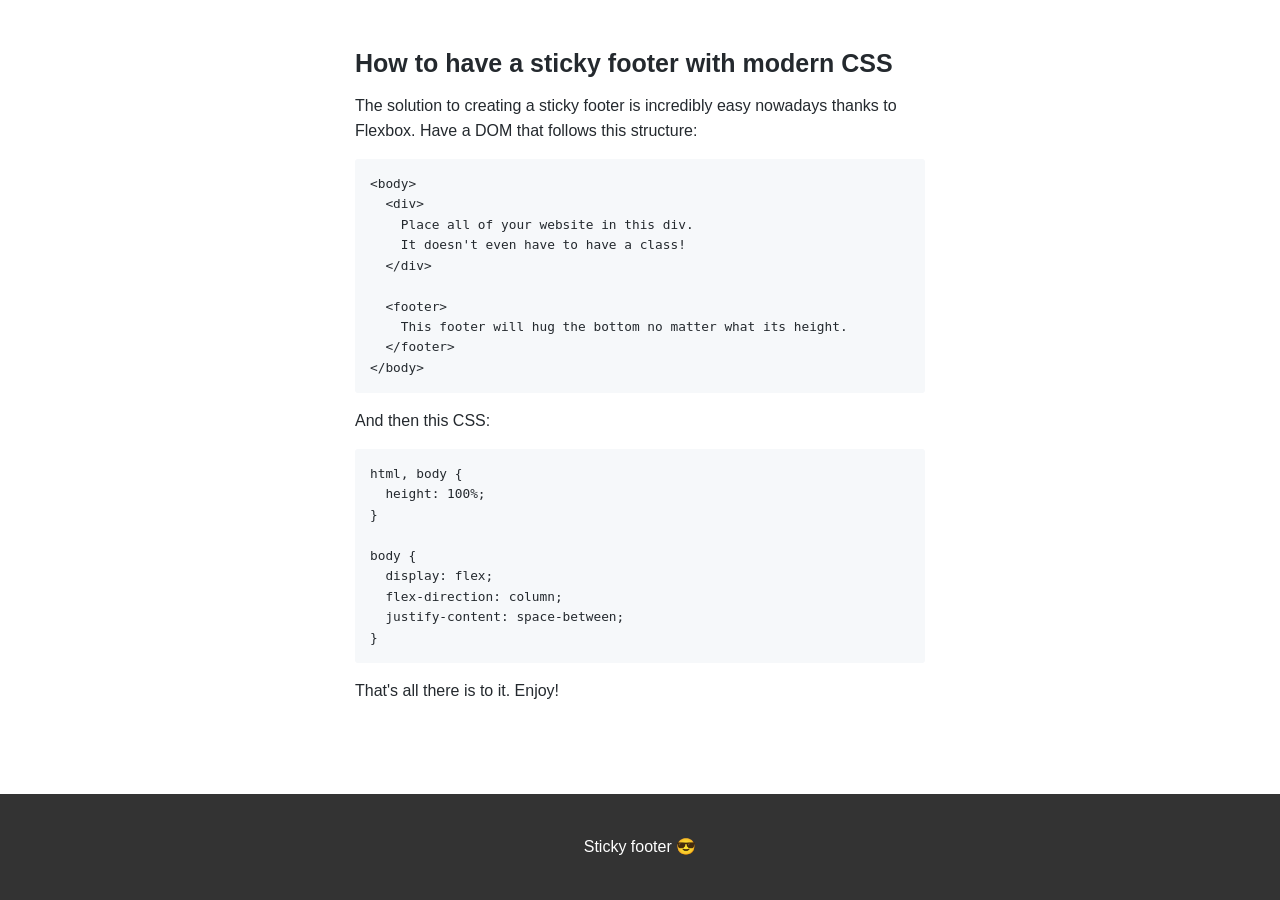
<file: index.html>
<html lang="en-us">
<meta charset="utf-8" />
<meta name="viewport" content="width=device-width, initial-scale=1.0, maximum-scale=1" />
<title>How to have a sticky footer with modern CSS</title>
<link rel="stylesheet" href="sticky-footer.css" />
<link rel="stylesheet" href="demo.css" />
</head>

<body>
  <div>
    <h1>How to have a sticky footer with modern CSS</h1>

    <p>The solution to creating a sticky footer is incredibly easy nowadays thanks to Flexbox. Have a DOM that follows this structure:</p>

<pre><code>&lt;body&gt;
  &lt;div&gt;
    Place all of your website in this div.
    It doesn't even have to have a class!
  &lt;/div&gt;

  &lt;footer&gt;
    This footer will hug the bottom no matter what its height.
  &lt;/footer&gt;
&lt;/body&gt;
</code></pre>

      <p>And then this CSS:</p>

<pre><code>html, body {
  height: 100%;
}

body {
  display: flex;
  flex-direction: column;
  justify-content: space-between;
}
</code></pre>

  <p>That's all there is to it. Enjoy!</p>
  </div>

  <footer>Sticky footer 😎</footer>
</body>

</html>
</file>
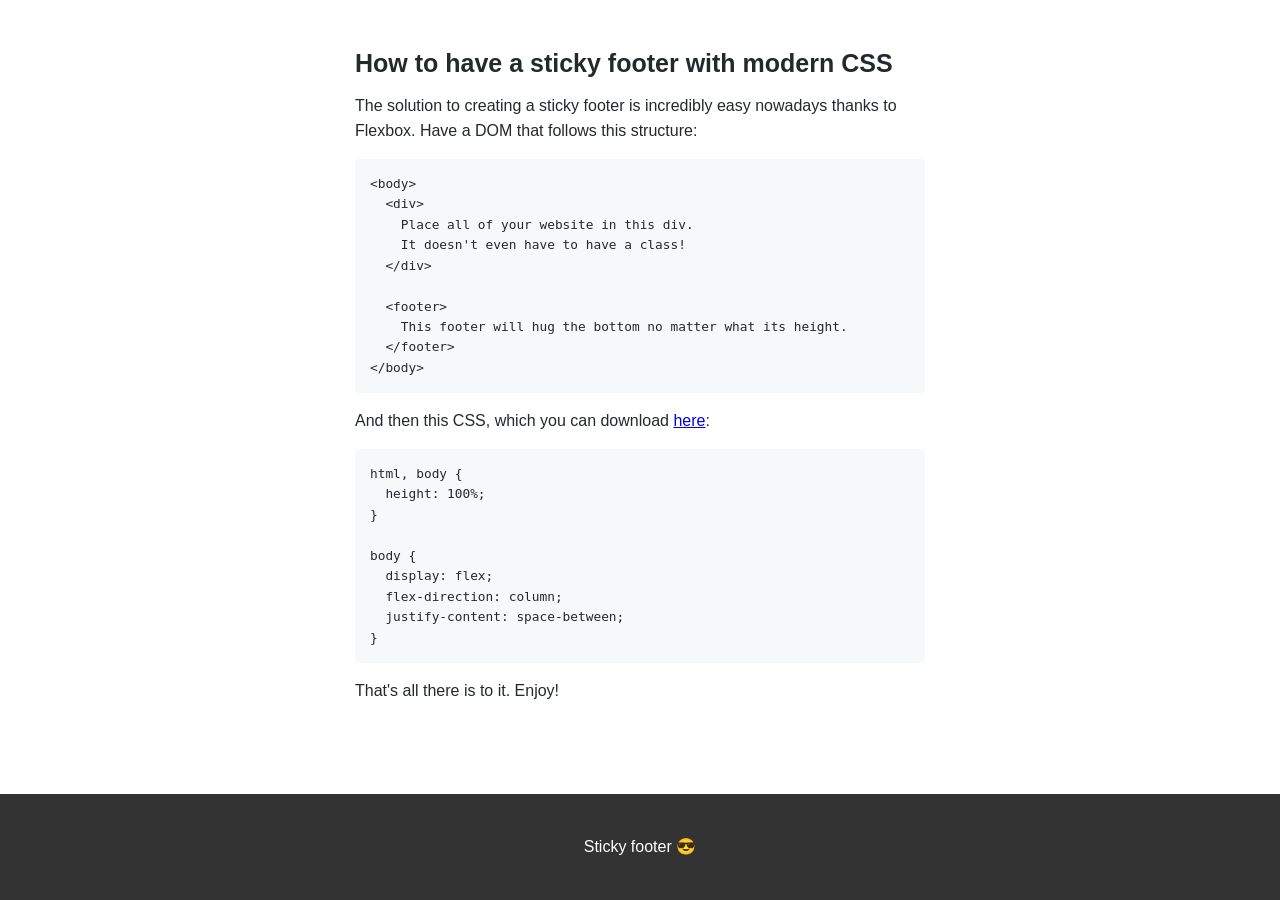
<file: demo.html>
<html lang="en-us">
<meta charset="utf-8" />
<meta name="viewport" content="width=device-width, initial-scale=1.0, maximum-scale=1" />
<title>How to have a sticky footer with modern CSS</title>
<link rel="stylesheet" href="sticky-footer.css" />
<link rel="stylesheet" href="demo.css" />
</head>

<body>
  <div>
    <h1>How to have a sticky footer with modern CSS</h1>

    <p>The solution to creating a sticky footer is incredibly easy nowadays thanks to Flexbox. Have a DOM that follows this structure:</p>

<pre><code>&lt;body&gt;
  &lt;div&gt;
    Place all of your website in this div.
    It doesn't even have to have a class!
  &lt;/div&gt;

  &lt;footer&gt;
    This footer will hug the bottom no matter what its height.
  &lt;/footer&gt;
&lt;/body&gt;
</code></pre>

      <p>And then this CSS, which you can download <a href="https://raw.githubusercontent.com/martynchamberlin/sticky-footer/master/sticky-footer.css">here</a>:</p>

<pre><code>html, body {
  height: 100%;
}

body {
  display: flex;
  flex-direction: column;
  justify-content: space-between;
}
</code></pre>

  <p>That's all there is to it. Enjoy!</p>
  </div>

  <footer>Sticky footer 😎</footer>
</body>

</html>
</file>
<file: sticky-footer.css>
html, body {
  height: 100%;
}

body {
  display: flex;
  flex-direction: column;
  justify-content: space-between;
}
</file>
<file: demo.css>
* {
  margin: 0;
  padding: 0;
  -webkit-box-sizing: border-box;
  -moz-box-sizing: border-box;
  box-sizing: border-box;
  outline: none;
}

html {
  font-size: 10px;
}

body {
  font-size: 1.6rem;
  font-family: system,-apple-system,BlinkMacSystemFont,Segoe UI,Helvetica Neue,Helvetica,Lucida Grande;
  color: #24292e;
  line-height: 1.6;
}

p, h1 {
  margin: 0 0 1.5rem;
}

h1 {
  line-height: 1.1;
  font-size: 2.5rem;
}

.toggle-container {
  display: flex;
  margin: 0 0 3rem;
}

button {
  -webkit-appearance: none;
  padding: 10px 25px;
  display: inline-block;
  font-size: inherit;
  text-align: center;
  vertical-align: middle;
  -ms-touch-action: manipulation;
  touch-action: manipulation;
  cursor: pointer;
  -webkit-user-select: none;
  -moz-user-select: none;
  -ms-user-select: none;
  user-select: none;
  background: #e8722c;
  background: linear-gradient(180deg,#f58d2e,#e8722c);
  border: 1px solid #e8722c;
  font-weight: 700;
  border-radius: 4px;
  color: #fff;
}

footer {
  background: #333;
  color: #fff;
  padding: 40px;
}

body > div {
  margin: 50px auto;
  width: 600px;
  max-width: 100%;
  padding: 0 15px;
}

.content.hidden {
  display: none;
}

pre {
  border-radius: 3px;
  background: #f6f8fa;
  overflow-y: hidden;
  -webkit-overflow-scrolling: touch;
  font-size: .8em;
  padding: 15px;
  margin: 0 0 1.5rem;
}

footer {
  text-align: center;
}
</file>
